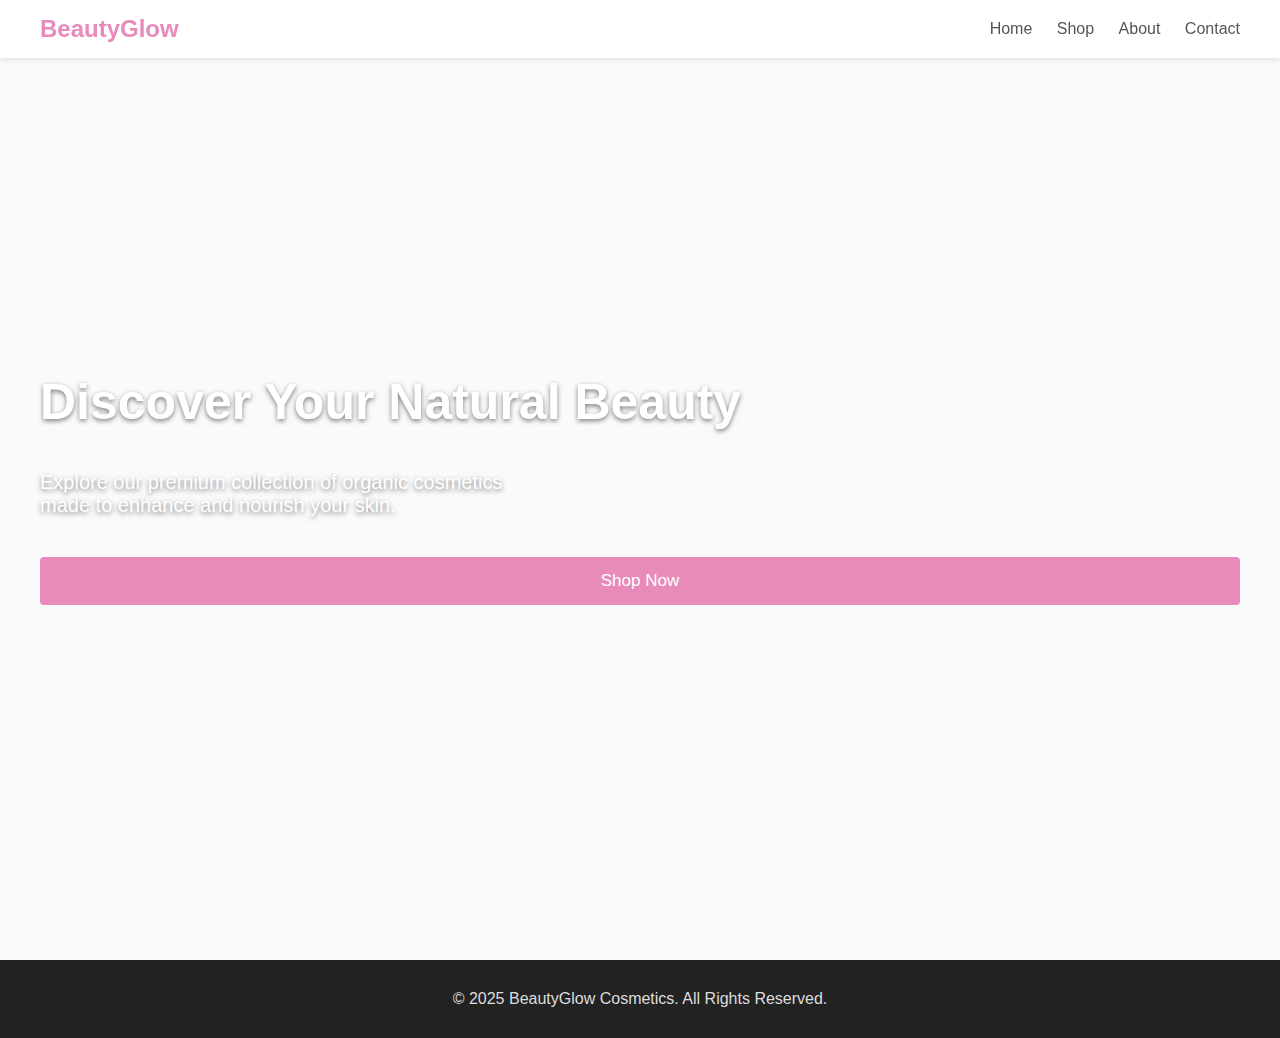
<file: open.html>
<!DOCTYPE html>
<html lang="en">
<head>
    <meta charset="UTF-8">
    <meta name="viewport" content="width=device-width, initial-scale=1.0">
    <title>BeautyGlow Cosmetics</title>
    <style>
        body {
            margin: 0;
            font-family: Arial, sans-serif;
            color: #333;
            background-color: #fafafa;
        }

        /* Header */
        header {
            background-color: #ffffff;
            padding: 15px 40px;
            box-shadow: 0 2px 5px rgba(0,0,0,0.1);
            display: flex;
            justify-content: space-between;
            align-items: center;
            position: sticky;
            top: 0;
            z-index: 1000;
        }
        header .logo {
            font-size: 24px;
            font-weight: bold;
            color: #e88aba;
        }
        nav a {
            margin-left: 20px;
            text-decoration: none;
            color: #555;
            font-size: 16px;
            transition: color 0.3s ease;
        }
        nav a:hover {
            color: #e88aba;
        }

        /* Hero Section */
        .hero {
            background: url('https://images.unsplash.com/photo-1500835556837-99ac94a94552?auto=format&fit=crop&w=1500&q=80') 
                center/cover no-repeat;
            height: 78vh;
            padding: 80px 40px;
            display: flex;
            flex-direction: column;
            justify-content: center;
            color: white;
            text-shadow: 0 2px 5px rgba(0,0,0,0.5);
        }
        .hero h1 {
            font-size: 50px;
            margin: 0 0 20px;
        }
        .hero p {
            font-size: 20px;
            max-width: 500px;
        }
        .hero button {
            margin-top: 20px;
            padding: 14px 28px;
            background-color: #e88aba;
            border: none;
            border-radius: 4px;
            color: white;
            font-size: 17px;
            cursor: pointer;
            transition: background 0.3s;
        }
        .hero button:hover {
            background-color: #d070a0;
        }

        /* Footer */
        footer {
            background-color: #222;
            color: #ddd;
            text-align: center;
            padding: 30px 10px;
            margin-top: 40px;
        }
    </style>
</head>

<body>

    <!-- Header -->
    <header>
        <div class="logo">BeautyGlow</div>
        <nav>
            <a href="#">Home</a>
            <a href="#">Shop</a>
            <a href="#">About</a>
            <a href="#">Contact</a>
        </nav>
    </header>

    <!-- Hero Section -->
    <section class="hero">
        <h1>Discover Your Natural Beauty</h1>
        <p>Explore our premium collection of organic cosmetics made to enhance and nourish your skin.</p>
        <button>Shop Now</button>
    </section>

    <!-- Footer -->
    <footer>
        © 2025 BeautyGlow Cosmetics. All Rights Reserved.
    </footer>

</body>
</html>
</file>
